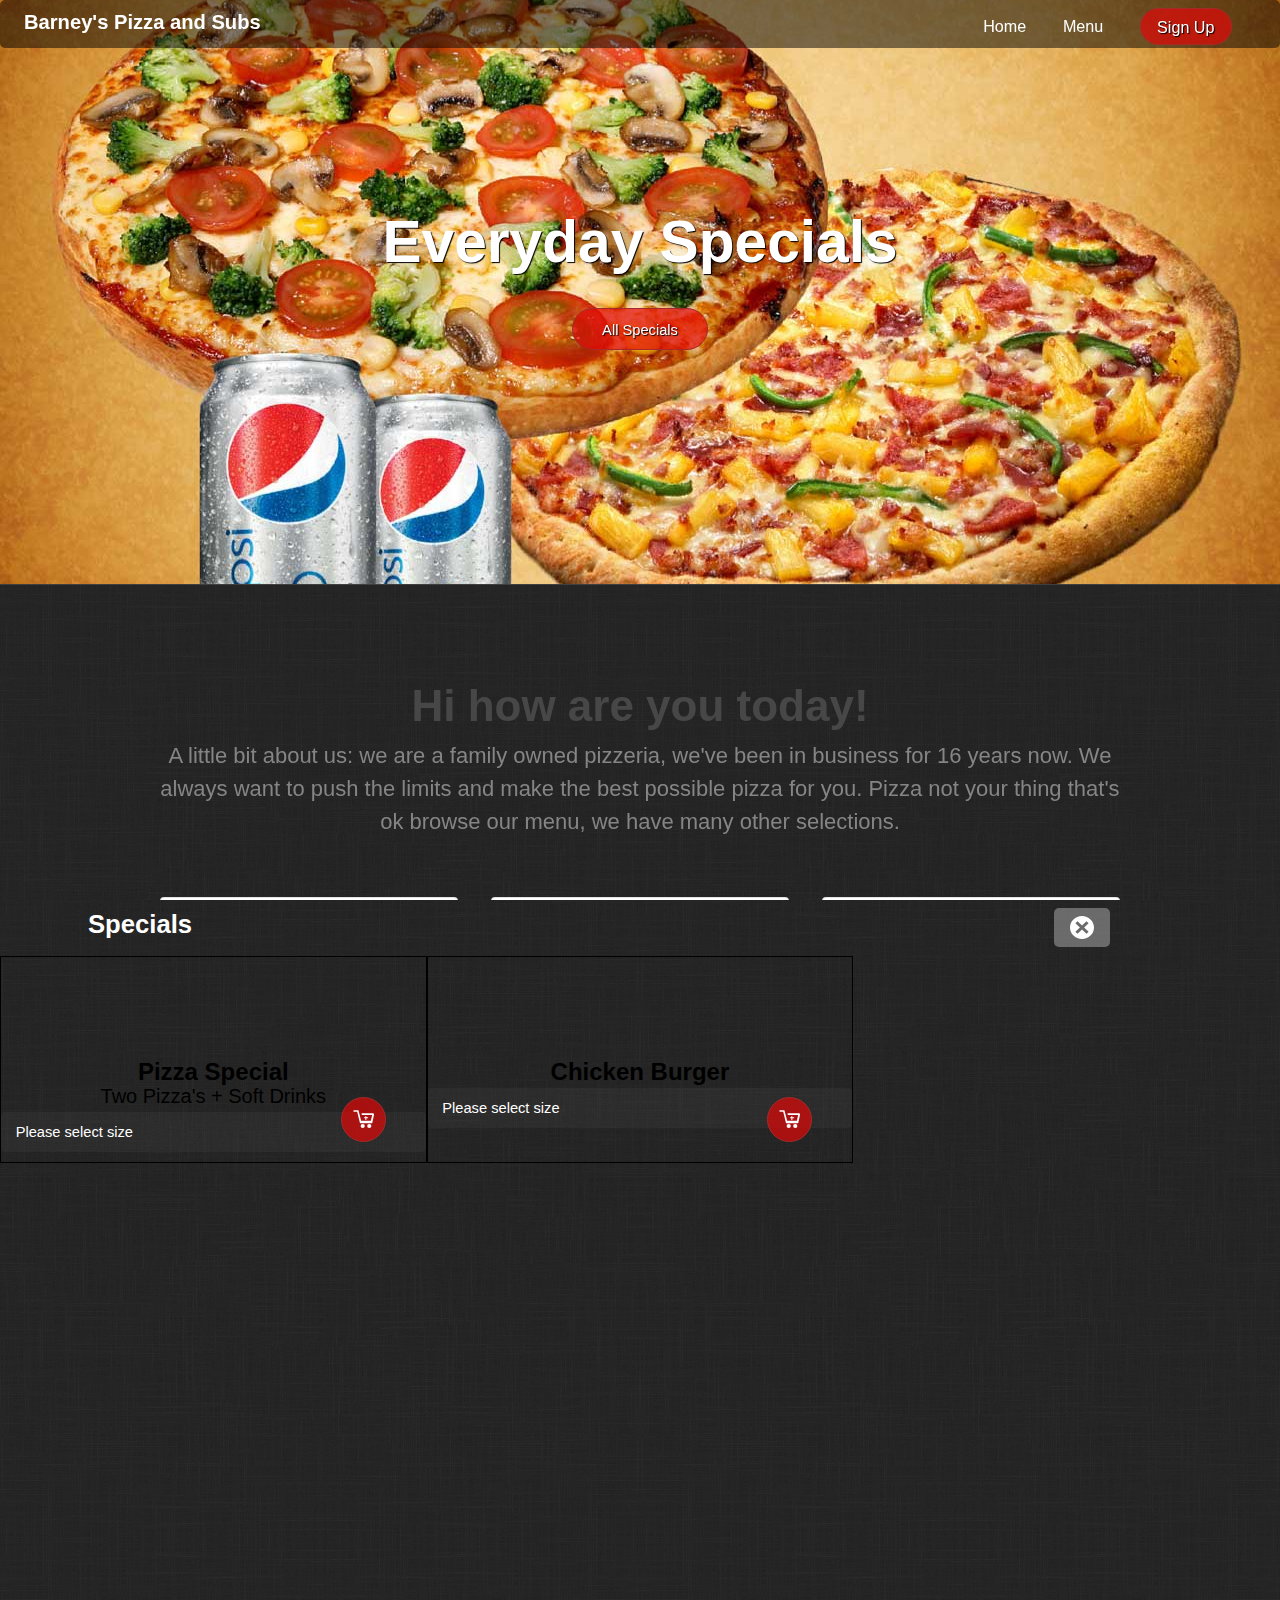
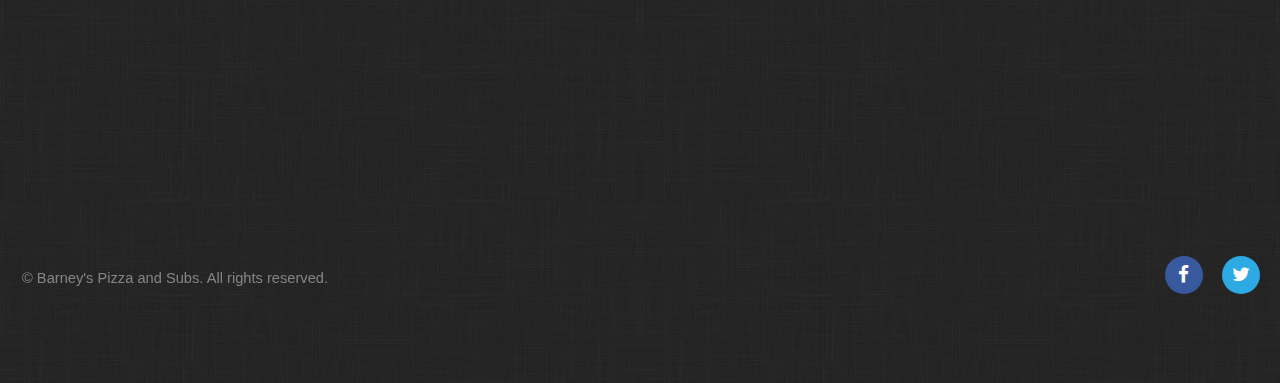
<file: index.html>
<?php require ( "database.php"); ?>

<!DOCTYPE html>
<!--
	Transit by TEMPLATED
	templated.co @templatedco
	Released for free under the Creative Commons Attribution 3.0 license (templated.co/license)
-->
<html lang="en">

<head>
    <meta charset="UTF-8">
    <title>Barney's Pizza and Subs</title>
    <meta http-equiv="content-type" content="text/html; charset=utf-8" />
    <meta name="description" content="" />
    <meta name="keywords" content="" />
    <meta name="google-signin-client_id" content="262851937406-f99t365bes53dqpqk2c153c27dk9af1r.apps.googleusercontent.com">

    <!--[if lte IE 8]><script src="js/html5shiv.js"></script><![endif]-->
    <script src="js/jquery.min.js"></script>
    <script src="js/skel.min.js"></script>
    <script src="js/skel-layers.min.js"></script>
    <script src="js/init.js"></script>
    <script src="js/functions.js"></script>
    <script src="https://apis.google.com/js/platform.js" async defer></script>

    <noscript>
        <link href='http://fonts.googleapis.com/css?family=Raleway:400,700' rel='stylesheet' type='text/css'>
        <link rel="stylesheet" href="css/skel.css" />
        <link rel="stylesheet" href="css/style.css" />
        <link rel="stylesheet" href="css/style-xlarge.css" />
    </noscript>
</head>

<body class="landing">

    <!-- Header -->
    <header id="header">
        <h1><a href="index.html">Barney's Pizza and Subs</a></h1>
        <nav id="nav">
            <ul>
                <li><a href="index.html">Home</a>
                </li>
                <li><a href="menu.html">Menu</a>
                </li>
                <li><a href="#" class="button special">Sign Up</a>
                </li>
            </ul>
        </nav>
    </header>
    <div class="BOD">
        <!-- Banner -->
        <section id="banner">
            <h2>Everyday Specials</h2>
            <ul class="actions">
                <li>
                    <a href="#" id="specialsBtn" class="button big">All Specials</a>
                </li>
            </ul>
        </section>

        <!-- One -->
        <section id="one" class="wrapper style1 special">
            <div class="container">
                <header class="major">
                    <h2>Hi how are you today!</h2>
                    <p>A little bit about us: we are a family owned pizzeria, we've been in business for 16 years now. We always want to push the limits and make the best possible pizza for you. Pizza not your thing that's ok browse our menu, we have many other selections.</p>
                </header>
                <div class="row 150%">
                    <div class="4u 12u$(medium)">
                        <section class="box">
                            <i class="icon big rounded color1"></i>
                            <h3>Fresh Ingredients</h3>
                            <p>We pride ourselves in having fresh products and produce.</p>
                        </section>
                    </div>
                    <div class="4u 12u$(medium)">
                        <section class="box">
                            <i class="icon big rounded color9"></i>
                            <h3>Our Dough</h3>
                            <p>From our home to yours, our dough is made in house.</p>
                        </section>
                    </div>
                    <div class="4u$ 12u$(medium)">
                        <section class="box">
                            <i class="icon big rounded color6"></i>
                            <h3>Find Us</h3>
                            <p>Lorem ipsum dolor sit amet, consectetur adipisicing elit. Atque eaque eveniet, nesciunt molestias. Ipsam, voluptate vero.</p>
                        </section>
                    </div>
                </div>
            </div>
        </section>

        <!-- Three -->
        <section id="three" class="wrapper style3 special">
            <div class="container">
                <header class="major contactUs">
                    <h2>Contact Us</h2>
                    <p>To order, or for any questions please call us.</p>
                    <ul>
                        <li class="notMobile">
                            <p class="button big">613-596-6666</p>
                            <p class="button big">613-596-9352</p>
                        </li>
                        <li class="mobile">
                            <a href="tel:+1-613-596-6666" class="button big">Call Us</a>
                        </li>
                    </ul>
                </header>
            </div>
            <div class="container 50%">

            </div>
        </section>

        <!-- Footer -->
        <footer id="footer">
            <div class="row">
                <div class="8u 12u$(medium)">
                    <ul class="copyright">
                        <li>&copy; Barney's Pizza and Subs. All rights reserved.</li>
                    </ul>
                </div>
                <div class="4u$ 12u$(medium)">
                    <ul class="icons">
                        <li>
                            <a class="icon rounded fa-facebook"><span class="label">Facebook</span></a>
                        </li>
                        <li>
                            <a class="icon rounded fa-twitter"><span class="label">Twitter</span></a>
                        </li>
                    </ul>
                </div>
            </div>
        </footer>
    </div>
    <!-- Specials -->
    <div class="MOD bottom" data-state="none">
        <div class="header">
            <div class="btnPadding"></div>
            <h2>Specials</h2>
            <a class="backBTn" href="#">
                <img src="images/svg/circle-x.svg" alt="Back Button">
            </a>
        </div>
        <div class="specialsList">
            <div class="menuSection">
                <p class="title">Pizza Special</p>
                <p class="description">Two Pizza's + Soft Drinks</p>

                <form>
                    <select>
                        <option value="sZ">Please select size</option>
                        <option value="single">2 Small pizzas + 2 Soft drinks - &#36;18</option>
                        <option value="platter">Platter - &#36;7.95</option>
                    </select>
                    <a href="#" class="addToCart">Add To Cart<img src="images/svg/+.svg" alt="Add To Cart Icon"></a>
                </form>
            </div>

            <div class="menuSection">
                <p class="title">Chicken Burger</p>
                <p class="description"></p>

                <form>
                    <select>
                        <option value="sZ">Please select size</option>
                        <option value="single">Single - &#36;4.50</option>
                        <option value="platter">Platter - &#36;7.95</option>
                    </select>
                    <a href="#" class="addToCart">Add To Cart<img src="images/svg/+.svg" alt="Add To Cart Icon"></a>
                </form>
            </div>

        </div>
    </div>
</body>

</html>
</file>
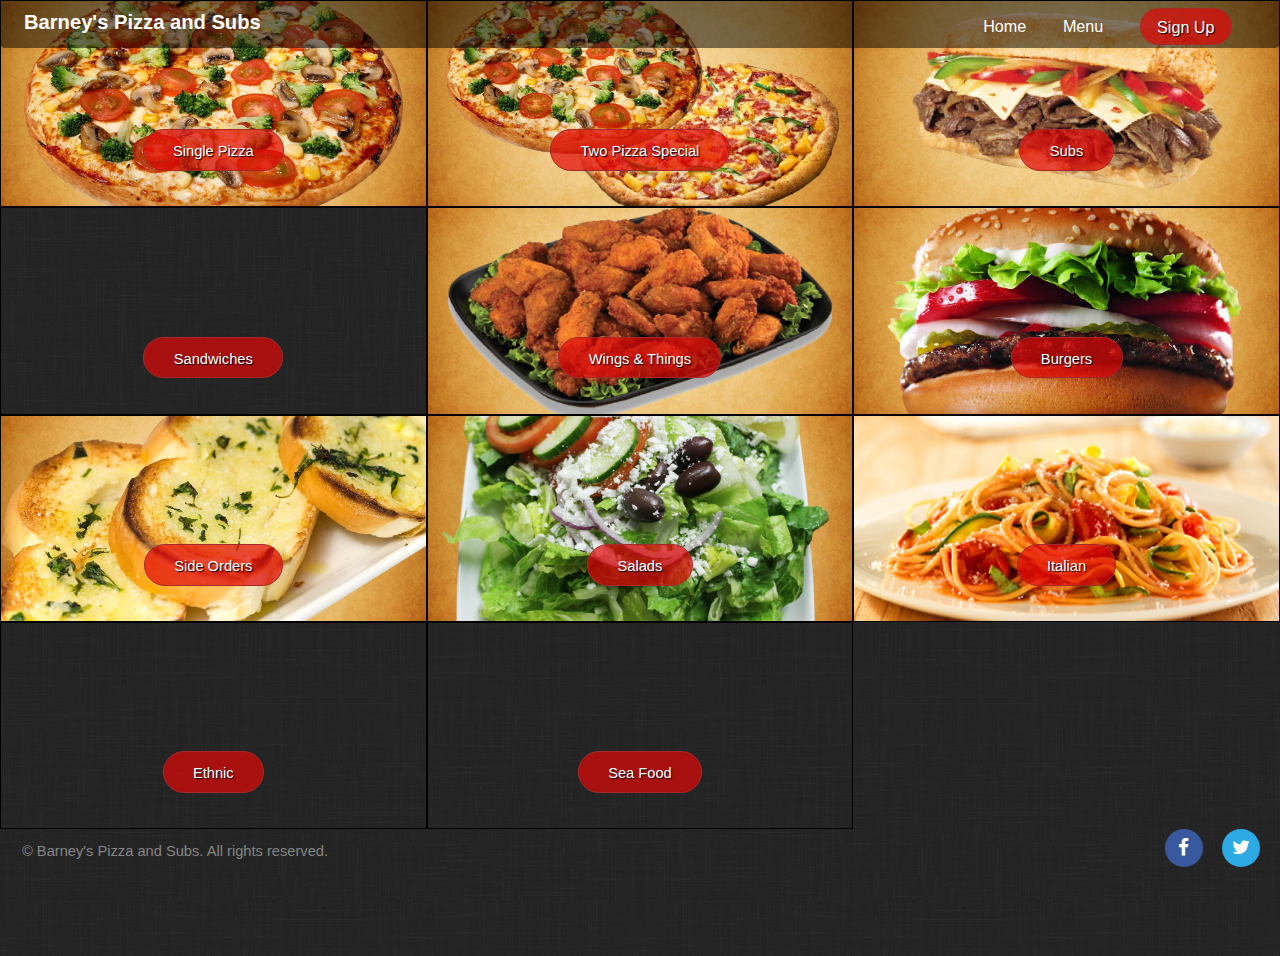
<file: menu.html>
<?php require ( "database.php"); ?>

<!DOCTYPE html>
<!--
	Transit by TEMPLATED
	templated.co @templatedco
	Released for free under the Creative Commons Attribution 3.0 license (templated.co/license)
-->
<html lang="en">

<head>
    <meta charset="UTF-8">
    <title>Barney's Pizza and Subs</title>
    <meta http-equiv="content-type" content="text/html; charset=utf-8" />
    <meta name="description" content="" />
    <meta name="keywords" content="" />
    <!--[if lte IE 8]><script src="js/html5shiv.js"></script><![endif]-->
    <script src="js/jquery.min.js"></script>
    <script src="js/skel.min.js"></script>
    <script src="js/skel-layers.min.js"></script>
    <script src="js/init.js"></script>
    <script src="js/functions.js"></script>
    <noscript>
        <link rel="stylesheet" href="css/skel.css" />
        <link rel="stylesheet" href="css/style.css" />
        <link rel="stylesheet" href="css/style-xlarge.css" />
    </noscript>
</head>

<body class="landing">
    <div class="BOD">
        <!-- Header -->
        <header id="header">
            <h1><a href="index.html">Barney's Pizza and Subs</a></h1>
            <nav id="nav">
                <ul>
                    <li><a href="index.html">Home</a>
                    </li>
                    <li><a href="menu.html">Menu</a>
                    </li>
                    <li><a href="#" class="button special">Sign Up</a>
                    </li>
                </ul>
            </nav>
        </header>

        <!-- Menu Sections -->
        <div class="menuCategories">
            <section class="menuSection" id="singlePizza">
                <h2>Single Pizza</h2>
                <ul class="actions">
                    <li>
                        <a href="#" class="button big menuBtn">Single Pizza</a>
                    </li>
                </ul>
            </section>

            <section class="menuSection" id="twoPizzaSpecial">
                <h2>Two Pizza Special</h2>
                <ul class="actions">
                    <li>
                        <a href="#" class="button big menuBtn">Two Pizza Special</a>
                    </li>
                </ul>
            </section>

            <section class="menuSection" id="subs">
                <h2>Subs</h2>
                <ul class="actions">
                    <li>
                        <a href="#" class="button big menuBtn">Subs</a>
                    </li>
                </ul>
            </section>

            <section class="menuSection" id="sandwiches">
                <h2>Sandwiches</h2>
                <ul class="actions">
                    <li>
                        <a href="#" class="button big menuBtn">Sandwiches</a>
                    </li>
                </ul>
            </section>

            <section class="menuSection" id="wingsAndThings">
                <h2>Wings</h2>
                <ul class="actions">
                    <li>
                        <a href="#" class="button big menuBtn">Wings &amp; Things</a>
                    </li>
                </ul>
            </section>

            <section class="menuSection" id="burgers">
                <h2>Burgers</h2>
                <ul class="actions">
                    <li>
                        <a href="#" class="button big menuBtn">Burgers</a>
                    </li>
                </ul>
            </section>

            <section class="menuSection" id="sides">
                <h2>Side Orders</h2>
                <ul class="actions">
                    <li>
                        <a href="#" class="button big menuBtn">Side Orders</a>
                    </li>
                </ul>
            </section>

            <section class="menuSection" id="salads">
                <h2>Salads</h2>
                <ul class="actions">
                    <li>
                        <a href="#" class="button big menuBtn">Salads</a>
                    </li>
                </ul>
            </section>

            <section class="menuSection" id="italian">
                <h2>Italian</h2>
                <ul class="actions">
                    <li>
                        <a href="#" class="button big menuBtn">Italian</a>
                    </li>
                </ul>
            </section>

            <section class="menuSection" id="ethnic">
                <h2>Ethnic</h2>
                <ul class="actions">
                    <li>
                        <a href="#" class="button big menuBtn">Ethnic</a>
                    </li>
                </ul>
            </section>

            <section class="menuSection" id="seaFood">
                <h2>Sea Food</h2>
                <ul class="actions">
                    <li>
                        <a href="#" class="button big menuBtn">Sea Food</a>
                    </li>
                </ul>
            </section>
        </div>

        <!-- Footer -->
        <footer id="footer">
            <div class="row">
                <div class="8u 12u$(medium)">
                    <ul class="copyright">
                        <li>&copy; Barney's Pizza and Subs. All rights reserved.</li>
                    </ul>
                </div>
                <div class="4u$ 12u$(medium)">
                    <ul class="icons">
                        <li>
                            <a class="icon rounded fa-facebook"><span class="label">Facebook</span></a>
                        </li>
                        <li>
                            <a class="icon rounded fa-twitter"><span class="label">Twitter</span></a>
                        </li>
                    </ul>
                </div>
            </div>
        </footer>
    </div>
    <div class="MOD bottom" data-state="none">
        <section class="menuItems"></section>
    </div>
</body>

</html>
</file>
<file: css/style-xlarge.css>
/*
	Transit by TEMPLATED
	templated.co @templatedco
	Released for free under the Creative Commons Attribution 3.0 license (templated.co/license)
*/
/* Basic */

body,
input,
select,
textarea {
    font-size: 11pt;
}

.menuSection {
    width: 33.33%;
    float: left;
    border: 1px solid black;
}

.itemWrap {
    width: 32%;
    margin-right: 1%;
    float: left;
    clear: right;
}
</file>
<file: css/skel.css>
/* Resets (http://meyerweb.com/eric/tools/css/reset/ | v2.0 | 20110126 | License: none (public domain)) */

	html,body,div,span,applet,object,iframe,h1,h2,h3,h4,h5,h6,p,blockquote,pre,a,abbr,acronym,address,big,cite,code,del,dfn,em,img,ins,kbd,q,s,samp,small,strike,strong,sub,sup,tt,var,b,u,i,center,dl,dt,dd,ol,ul,li,fieldset,form,label,legend,table,caption,tbody,tfoot,thead,tr,th,td,article,aside,canvas,details,embed,figure,figcaption,footer,header,hgroup,menu,nav,output,ruby,section,summary,time,mark,audio,video{margin:0;padding:0;border:0;font-size:100%;font:inherit;vertical-align:baseline;}article,aside,details,figcaption,figure,footer,header,hgroup,menu,nav,section{display:block;}body{line-height:1;}ol,ul{list-style:none;}blockquote,q{quotes:none;}blockquote:before,blockquote:after,q:before,q:after{content:'';content:none;}table{border-collapse:collapse;border-spacing:0;}body{-webkit-text-size-adjust:none}

/* Box Model */

	*, *:before, *:after {
		-moz-box-sizing: border-box;
		-webkit-box-sizing: border-box;
		box-sizing: border-box;
	}

/* Container */

	.container {
		margin-left: auto;
		margin-right: auto;

		/* width: (containers) */
		width: 1200px;
	}

	/* Modifiers */

		/* 125% */
			.container.\31 25\25 {
				width: 100%;

				/* max-width: (containers * 1.25) */
				max-width: 1500px;

				/* min-width: (containers) */
				min-width: 1200px;
			}

		/* 75% */
			.container.\37 5\25 {

				/* width: (containers * 0.75) */
				width: 900px;

			}

		/* 50% */
			.container.\35 0\25 {

				/* width: (containers * 0.50) */
				width: 600px;

			}

		/* 25% */
			.container.\32 5\25 {

				/* width: (containers * 0.25) */
				width: 300px;

			}

/* Grid */

	.row {
		border-bottom: solid 1px transparent;
	}

	.row > * {
		float: left;
	}

	.row:after, .row:before {
		content: '';
		display: block;
		clear: both;
		height: 0;
	}

	.row.uniform > * > :first-child {
		margin-top: 0;
	}

	.row.uniform > * > :last-child {
		margin-bottom: 0;
	}

	/* Gutters */

		/* Normal */

			.row > * {
				/* padding: (gutters.horizontal) 0 0 (gutters.vertical) */
				padding: 0 0 0 2em;
			}

			.row {
				/* margin: -(gutters.horizontal) 0 -1px -(gutters.vertical) */
				margin: 0 0 -1px -2em;
			}

			.row.uniform > * {
				/* padding: (gutters.vertical) 0 0 (gutters.vertical) */
				padding: 2em 0 0 2em;
			}

			.row.uniform {
				/* margin: -(gutters.vertical) 0 -1px -(gutters.vertical) */
				margin: -2em 0 -1px -2em;
			}

		/* 200% */

			.row.\32 00\25 > * {
				/* padding: (gutters.horizontal) 0 0 (gutters.vertical) */
				padding: 0 0 0 4em;
			}

			.row.\32 00\25 {
				/* margin: -(gutters.horizontal) 0 -1px -(gutters.vertical) */
				margin: 0 0 -1px -4em;
			}

			.row.uniform.\32 00\25 > * {
				/* padding: (gutters.vertical) 0 0 (gutters.vertical) */
				padding: 4em 0 0 4em;
			}

			.row.uniform.\32 00\25 {
				/* margin: -(gutters.vertical) 0 -1px -(gutters.vertical) */
				margin: -4em 0 -1px -4em;
			}

		/* 150% */

			.row.\31 50\25 > * {
				/* padding: (gutters.horizontal) 0 0 (gutters.vertical) */
				padding: 0 0 0 1.5em;
			}

			.row.\31 50\25 {
				/* margin: -(gutters.horizontal) 0 -1px -(gutters.vertical) */
				margin: 0 0 -1px -1.5em;
			}

			.row.uniform.\31 50\25 > * {
				/* padding: (gutters.vertical) 0 0 (gutters.vertical) */
				padding: 1.5em 0 0 1.5em;
			}

			.row.uniform.\31 50\25 {
				/* margin: -(gutters.vertical) 0 -1px -(gutters.vertical) */
				margin: -1.5em 0 -1px -1.5em;
			}

		/* 50% */

			.row.\35 0\25 > * {
				/* padding: (gutters.horizontal) 0 0 (gutters.vertical) */
				padding: 0 0 0 1em;
			}

			.row.\35 0\25 {
				/* margin: -(gutters.horizontal) 0 -1px -(gutters.vertical) */
				margin: 0 0 -1px -1em;
			}

			.row.uniform.\35 0\25 > * {
				/* padding: (gutters.vertical) 0 0 (gutters.vertical) */
				padding: 1em 0 0 1em;
			}

			.row.uniform.\35 0\25 {
				/* margin: -(gutters.vertical) 0 -1px -(gutters.vertical) */
				margin: -1em 0 -1px -1em;
			}

		/* 25% */

			.row.\32 5\25 > * {
				/* padding: (gutters.horizontal) 0 0 (gutters.vertical) */
				padding: 0 0 0 0.5em;
			}

			.row.\32 5\25 {
				/* margin: -(gutters.horizontal) 0 -1px -(gutters.vertical) */
				margin: 0 0 -1px -0.5em;
			}

			.row.uniform.\32 5\25 > * {
				/* padding: (gutters.vertical) 0 0 (gutters.vertical) */
				padding: 0.5em 0 0 0.5em;
			}

			.row.uniform.\32 5\25 {
				/* margin: -(gutters.vertical) 0 -1px -(gutters.vertical) */
				margin: -0.5em 0 -1px -0.5em;
			}

		/* 0% */

			.row.\30 \25 > * {
				padding: 0;
			}

			.row.\30 \25 {
				margin: 0 0 -1px 0;
			}

	/* Cells */

		.\31 2u, .\31 2u\24 { width: 100%; clear: none; margin-left: 0; }
		.\31 1u, .\31 1u\24 { width: 91.6666666667%; clear: none; margin-left: 0; }
		.\31 0u, .\31 0u\24 { width: 83.3333333333%; clear: none; margin-left: 0; }
		.\39 u, .\39 u\24 { width: 75%; clear: none; margin-left: 0; }
		.\38 u, .\38 u\24 { width: 66.6666666667%; clear: none; margin-left: 0; }
		.\37 u, .\37 u\24 { width: 58.3333333333%; clear: none; margin-left: 0; }
		.\36 u, .\36 u\24 { width: 50%; clear: none; margin-left: 0; }
		.\35 u, .\35 u\24 { width: 41.6666666667%; clear: none; margin-left: 0; }
		.\34 u, .\34 u\24 { width: 33.3333333333%; clear: none; margin-left: 0; }
		.\33 u, .\33 u\24 { width: 25%; clear: none; margin-left: 0; }
		.\32 u, .\32 u\24 { width: 16.6666666667%; clear: none; margin-left: 0; }
		.\31 u, .\31 u\24 { width: 8.3333333333%; clear: none; margin-left: 0; }

		.\31 2u\24 + *,
		.\31 1u\24 + *,
		.\31 0u\24 + *,
		.\39 u\24 + *,
		.\38 u\24 + *,
		.\37 u\24 + *,
		.\36 u\24 + *,
		.\35 u\24 + *,
		.\34 u\24 + *,
		.\33 u\24 + *,
		.\32 u\24 + *,
		.\31 u\24 + * {
			clear: left;
		}

		.\-11u { margin-left: 91.6666666667% }
		.\-10u { margin-left: 83.3333333333% }
		.\-9u { margin-left: 75% }
		.\-8u { margin-left: 66.6666666667% }
		.\-7u { margin-left: 58.3333333333% }
		.\-6u { margin-left: 50% }
		.\-5u { margin-left: 41.6666666667% }
		.\-4u { margin-left: 33.3333333333% }
		.\-3u { margin-left: 25% }
		.\-2u { margin-left: 16.6666666667% }
		.\-1u { margin-left: 8.3333333333% }
</file>
<file: css/style.css>
@charset "UTF-8";
@import url(../css/font-awesome.min.css);
/*
	Transit by TEMPLATED
	templated.co @templatedco
	Released for free under the Creative Commons Attribution 3.0 license (templated.co/license)
*/
/* Basic */

body {
    background: url(../images/jpg&png/black_linen_v2.jpg);
}

body.is-loading *,
body.is-loading *:before,
body.is-loading *:after {
    -moz-animation: none !important;
    -webkit-animation: none !important;
    -o-animation: none !important;
    -ms-animation: none !important;
    animation: none !important;
    -moz-transition: none !important;
    -webkit-transition: none !important;
    -o-transition: none !important;
    -ms-transition: none !important;
    transition: none !important;
}

body,
input,
select,
textarea {
    color: #444;
    font-family: "Raleway", Helvetica, sans-serif;
    font-size: 13pt;
    font-weight: 400;
    line-height: 1.65em;
}

a {
    color: #383b43;
    text-decoration: none;
}

a:active,
a:hover {
    text-decoration: underline;
}

strong,
b {
    color: #474747;
    font-weight: 700;
}

em,
i {
    font-style: italic;
}

p {
    margin: 0 0 2em 0;
}

h1,
h2,
h3,
h4,
h5,
h6 {
    color: #474747;
    font-weight: 700;
    line-height: 1em;
    margin: 0 0 1em 0;
}

h1 a,
h2 a,
h3 a,
h4 a,
h5 a,
h6 a {
    color: inherit;
    text-decoration: none;
}

h2 {
    font-size: 1.75em;
    line-height: 1.5em;
}

h3 {
    font-size: 1.35em;
    line-height: 1.5em;
}

h4 {
    font-size: 1.1em;
    line-height: 1.5em;
}

h5 {
    font-size: 0.9em;
    line-height: 1.5em;
}

h6 {
    font-size: 0.7em;
    line-height: 1.5em;
}

sub {
    font-size: 0.8em;
    position: relative;
    top: 0.5em;
}

sup {
    font-size: 0.8em;
    position: relative;
    top: -0.5em;
}

hr {
    border: 0;
    border-bottom: solid 1px rgba(144, 144, 144, 0.25);
    margin: 2em 0;
}

hr.major {
    margin: 3em 0;
}

blockquote {
    border-left: solid 4px rgba(144, 144, 144, 0.25);
    font-style: italic;
    margin: 0 0 2em 0;
    padding: 0.5em 0 0.5em 2em;
}

code {
    background: rgba(144, 144, 144, 0.075);
    border-radius: 4px;
    border: solid 1px rgba(144, 144, 144, 0.25);
    font-family: "Courier New", monospace;
    font-size: 0.9em;
    margin: 0 0.25em;
    padding: 0.25em 0.65em;
}

pre {
    -webkit-overflow-scrolling: touch;
    font-family: "Courier New", monospace;
    font-size: 0.9em;
    margin: 0 0 2em 0;
}

pre code {
    display: block;
    line-height: 1.75em;
    padding: 1em 1.5em;
    overflow-x: auto;
}

.align-left {
    text-align: left;
}

.align-center {
    text-align: center;
}

.align-right {
    text-align: right;
}
/* Section/Article */

section.special,
article.special {
    text-align: center;
}

header p {
    color: #858585;
    position: relative;
    margin: 0 0 1.5em 0;
}

header h2 + p {
    font-size: 1.25em;
    margin-top: -1em;
    line-height: 1.5em;
}

.twoPizzaTitle {
    font-size: 1.5rem;
}

header h3 + p {
    font-size: 1.1em;
    margin-top: -0.8em;
    line-height: 1.5em;
}

header h4 + p,
header h5 + p,
header h6 + p {
    font-size: 0.9em;
    margin-top: -0.6em;
    line-height: 1.5em;
}

header.major {
    text-align: center;
    margin-bottom: 4em;
}

header.major h2 {
    font-size: 3em;
    margin-bottom: 0.5em;
}

header.major p {
    font-size: 1.5em;
}
/* Form */

form {
    margin: 0 0 2em 0;
}

label {
    color: #474747;
    display: block;
    font-size: 0.9em;
    font-weight: 700;
    margin: 0 0 1em 0;
}

input[type="text"],
input[type="password"],
input[type="email"],
select,
textarea {
    -moz-appearance: none;
    -webkit-appearance: none;
    -o-appearance: none;
    -ms-appearance: none;
    appearance: none;
    background: rgba(144, 144, 144, 0.075);
    border-radius: 4px;
    border: none;
    color: inherit;
    display: block;
    outline: 0;
    padding: 0 1em;
    text-decoration: none;
    width: 100%;
}

input[type="text"]:invalid,
input[type="password"]:invalid,
input[type="email"]:invalid,
select:invalid,
textarea:invalid {
    box-shadow: none;
}

input[type="text"]:focus,
input[type="password"]:focus,
input[type="email"]:focus,
select:focus,
textarea:focus {
    border-color: #383b43;
    box-shadow: 0 0 0 1px #383b43;
}

.select-wrapper {
    text-decoration: none;
    display: block;
    position: relative;
}

.select-wrapper:before {
    content: "";
    -moz-osx-font-smoothing: grayscale;
    -webkit-font-smoothing: antialiased;
    font-family: FontAwesome;
    font-style: normal;
    font-weight: normal;
    text-transform: none !important;
}

.select-wrapper:before {
    color: rgba(144, 144, 144, 0.25);
    display: block;
    height: 2.75em;
    line-height: 2.75em;
    pointer-events: none;
    position: absolute;
    right: 0;
    text-align: center;
    top: 0;
    width: 2.75em;
}

.select-wrapper select::-ms-expand {
    display: none;
}

input[type="text"],
input[type="password"],
input[type="email"],
select {
    height: 2.75em;
}

textarea {
    padding: 0.75em 1em;
}

input[type="checkbox"],
input[type="radio"] {
    -moz-appearance: none;
    -webkit-appearance: none;
    -o-appearance: none;
    -ms-appearance: none;
    appearance: none;
    display: block;
    float: left;
    margin-right: -2em;
    opacity: 0;
    width: 1em;
    z-index: -1;
}

input[type="checkbox"] + label,
input[type="radio"] + label {
    text-decoration: none;
    color: #444;
    cursor: pointer;
    display: inline-block;
    font-size: 1em;
    font-weight: 400;
    padding-left: 2.4em;
    padding-right: 0.75em;
    position: relative;
}

input[type="checkbox"] + label:before,
input[type="radio"] + label:before {
    -moz-osx-font-smoothing: grayscale;
    -webkit-font-smoothing: antialiased;
    font-family: FontAwesome;
    font-style: normal;
    font-weight: normal;
    text-transform: none !important;
}

input[type="checkbox"] + label:before,
input[type="radio"] + label:before {
    background: rgba(144, 144, 144, 0.075);
    border-radius: 4px;
    border: solid 1px rgba(144, 144, 144, 0.25);
    content: '';
    display: inline-block;
    height: 1.65em;
    left: 0;
    line-height: 1.58125em;
    position: absolute;
    text-align: center;
    top: 0;
    width: 1.65em;
}

input[type="checkbox"]:checked + label:before,
input[type="radio"]:checked + label:before {
    background: #3cadd4;
    border-color: #3cadd4;
    color: #ffffff;
    content: '\f00c';
}

input[type="checkbox"]:focus + label:before,
input[type="radio"]:focus + label:before {
    border-color: #383b43;
    box-shadow: 0 0 0 1px #383b43;
}

input[type="checkbox"] + label:before {
    border-radius: 4px;
}

input[type="radio"] + label:before {
    border-radius: 100%;
}

::-webkit-input-placeholder {
    color: #858585 !important;
    opacity: 1.0;
}

:-moz-placeholder {
    color: #858585 !important;
    opacity: 1.0;
}

::-moz-placeholder {
    color: #858585 !important;
    opacity: 1.0;
}

:-ms-input-placeholder {
    color: #858585 !important;
    opacity: 1.0;
}

.formerize-placeholder {
    color: #858585 !important;
    opacity: 1.0;
}
/* Box */

.box {
    border-radius: 4px;
    border: solid 1px rgba(144, 144, 144, 0.25);
    margin-bottom: 2em;
    padding: 1.5em;
}

.box >:last-child,
.box >:last-child >:last-child,
.box >:last-child >:last-child >:last-child {
    margin-bottom: 0;
}

.box.alt {
    border: 0;
    border-radius: 0;
    padding: 0;
}
/* Icon */

.icon {
    text-decoration: none;
    border-bottom: none;
    position: relative;
}

.icon:before {
    -moz-osx-font-smoothing: grayscale;
    -webkit-font-smoothing: antialiased;
    font-family: FontAwesome;
    font-style: normal;
    font-weight: normal;
    text-transform: none !important;
}

.icon:active,
.icon:hover {
    text-decoration: none;
}

.icon > .label {
    display: none;
}

.icon.rounded {
    background-color: #383b43;
    border-radius: 100%;
    color: #ffffff;
    display: inline-block;
    height: 3.25em;
    line-height: 3.25em;
    text-align: center;
    width: 3.25em;
}

.icon.rounded.big {
    font-size: 2.5em;
    margin-bottom: 0.5em;
}

.icon.rounded.color1 {
    background: url(../images/jpg&png/tomato.png) no-repeat center center;
    background-size: contain;
}

.icon.rounded.color2 {
    background-color: #3c61d4;
}

.icon.rounded.color3 {
    background-color: #633cd4;
}

.icon.rounded.color4 {
    background-color: #af3cd4;
}

.icon.rounded.color5 {
    background-color: #d43cad;
}

.icon.rounded.color6 {
    background: url(../images/jpg&png/pepper.png) no-repeat center center;
    background-size: contain;
}

.icon.rounded.color7 {
    background-color: #d4633c;
}

.icon.rounded.color8 {
    background-color: #d4af3c;
}

.icon.rounded.color9 {
    background: url(../images/jpg&png/dough.png) no-repeat center center;
    background-size: contain;
}

.icon.rounded.color10 {
    background-color: #61d43c;
}

.icon.rounded.fa-twitter {
    background-color: #2daae4;
}

.icon.rounded.fa-facebook {
    background-color: #39599f;
}

.icon.rounded.fa-google-plus {
    background-color: #c91e1f;
}

.icon.rounded.fa-dribbble {
    background-color: #c4376b;
}

.icon.rounded.fa-tumblr,
.icon.rounded.fa-linkedin {
    background-color: #31516a;
}

.icon.rounded.fa-rss {
    background-color: #f2600b;
}
/* Image */

.image {
    border-radius: 4px;
    border: 0;
    display: inline-block;
    position: relative;
}

.image img {
    border-radius: 4px;
    display: block;
}

.image.left {
    float: left;
    padding: 0 1.5em 1em 0;
    top: 0.25em;
}

.image.right {
    float: right;
    padding: 0 0 1em 1.5em;
    top: 0.25em;
}

.image.left,
.image.right {
    max-width: 40%;
}

.image.left img,
.image.right img {
    width: 100%;
}

.image.fit {
    display: block;
    margin: 0 0 2em 0;
    width: 100%;
}

.image.fit img {
    width: 100%;
}
/* List */

ol {
    list-style: decimal;
    margin: 0 0 2em 0;
    padding-left: 1.25em;
}

ol li {
    padding-left: 0.25em;
}

ul {
    list-style: disc;
    margin: 0 0 2em 0;
    padding-left: 1em;
}

ul li {
    padding-left: 0.5em;
}

ul.alt {
    list-style: none;
    padding-left: 0;
}

ul.alt li {
    border-top: solid 1px rgba(144, 144, 144, 0.25);
    padding: 0.5em 0;
}

ul.alt li:first-child {
    border-top: 0;
    padding-top: 0;
}

ul.unstyled {
    list-style: none;
    padding-left: 0;
}

ul.unstyled li {
    padding: 0.4em 0;
}

ul.icons {
    cursor: default;
    list-style: none;
    padding-left: 0;
}

ul.icons li {
    display: inline-block;
    padding: 0 1em 0 0;
}

ul.icons li:last-child {
    padding-right: 0;
}

ul.icons li .icon:before {
    font-size: 2em;
}

ul.actions {
    cursor: default;
    list-style: none;
    padding-left: 0;
}

ul.actions li {
    display: inline-block;
    padding: 0 1em 0 0;
    vertical-align: middle;
}

ul.actions li:last-child {
    padding-right: 0;
}

ul.actions.small li {
    padding: 0 0.5em 0 0;
}

ul.actions.vertical li {
    display: block;
    padding: 1em 0 0 0;
}

ul.actions.vertical li:first-child {
    padding-top: 0;
}

ul.actions.vertical li > * {
    margin-bottom: 0;
}

ul.actions.vertical.small li {
    padding: 0.5em 0 0 0;
}

ul.actions.vertical.small li:first-child {
    padding-top: 0;
}

ul.actions.fit {
    display: table;
    margin-left: -1em;
    padding: 0;
    table-layout: fixed;
    width: calc(100% + 1em);
}

ul.actions.fit li {
    display: table-cell;
    padding: 0 0 0 1em;
}

ul.actions.fit li > * {
    margin-bottom: 0;
}

ul.actions.fit.small {
    margin-left: -0.5em;
    width: calc(100% + 0.5em);
}

ul.actions.fit.small li {
    padding: 0 0 0 0.5em;
}

dl {
    margin: 0 0 2em 0;
}
/* Table */

.table-wrapper {
    -webkit-overflow-scrolling: touch;
    overflow-x: auto;
}

table {
    margin: 0 0 2em 0;
    width: 100%;
}

table tbody tr {
    border: solid 1px rgba(144, 144, 144, 0.25);
    border-left: 0;
    border-right: 0;
}

table tbody tr:nth-child(2n + 1) {
    background-color: rgba(144, 144, 144, 0.075);
}

table td {
    padding: 0.75em 0.75em;
}

table th {
    color: #474747;
    font-size: 0.9em;
    font-weight: 700;
    padding: 0 0.75em 0.75em 0.75em;
    text-align: left;
}

table thead {
    border-bottom: solid 2px rgba(144, 144, 144, 0.25);
}

table tfoot {
    border-top: solid 2px rgba(144, 144, 144, 0.25);
}

table.alt {
    border-collapse: separate;
}

table.alt tbody tr td {
    border: solid 1px rgba(144, 144, 144, 0.25);
    border-left-width: 0;
    border-top-width: 0;
}

table.alt tbody tr td:first-child {
    border-left-width: 1px;
}

table.alt tbody tr:first-child td {
    border-top-width: 1px;
}

table.alt thead {
    border-bottom: 0;
}

table.alt tfoot {
    border-top: 0;
}
/* Button */

input[type="submit"],
input[type="reset"],
input[type="button"],
.button {
    -moz-appearance: none;
    -webkit-appearance: none;
    -o-appearance: none;
    -ms-appearance: none;
    appearance: none;
    -moz-transition: background-color 0.2s ease-in-out, color 0.2s ease-in-out;
    -webkit-transition: background-color 0.2s ease-in-out, color 0.2s ease-in-out;
    -o-transition: background-color 0.2s ease-in-out, color 0.2s ease-in-out;
    -ms-transition: background-color 0.2s ease-in-out, color 0.2s ease-in-out;
    transition: background-color 0.2s ease-in-out, color 0.2s ease-in-out;
    background-color: rgba(225, 7, 7, 0.7);
    border-radius: 30px;
    border: 1px solid brown;
    color: #ffffff !important;
    text-shadow: 1px 1px 1px black;
    cursor: pointer;
    display: inline-block;
    font-weight: 400;
    height: 2.85em;
    line-height: 2.95em;
    padding: 0 2em;
    text-align: center;
    text-decoration: none;
    white-space: nowrap;
}

input[type="submit"]:hover,
input[type="reset"]:hover,
input[type="button"]:hover,
.button:hover {
    background-color: #e73939;
    text-decoration: none;
}

input[type="submit"]:active,
input[type="reset"]:active,
input[type="button"]:active,
.button:active {
    background-color: #bf0505;
    text-decoration: none;
}

input[type="submit"].icon,
input[type="reset"].icon,
input[type="button"].icon,
.button.icon {
    padding-left: 1.35em;
}

input[type="submit"].icon:before,
input[type="reset"].icon:before,
input[type="button"].icon:before,
.button.icon:before {
    margin-right: 0.5em;
}

input[type="submit"].fit,
input[type="reset"].fit,
input[type="button"].fit,
.button.fit {
    display: block;
    margin: 0 0 1em 0;
    width: 100%;
}

input[type="submit"].small,
input[type="reset"].small,
input[type="button"].small,
.button.small {
    font-size: 0.8em;
}

input[type="submit"].big,
input[type="reset"].big,
input[type="button"].big,
.button.big {
    font-size: 1em;
}

input[type="submit"].alt,
input[type="reset"].alt,
input[type="button"].alt,
.button.alt {
    background-color: transparent;
    box-shadow: inset 0 0 0 2px rgba(144, 144, 144, 0.25);
    color: #474747 !important;
}

input[type="submit"].alt:hover,
input[type="reset"].alt:hover,
input[type="button"].alt:hover,
.button.alt:hover {
    background-color: rgba(144, 144, 144, 0.075);
}

input[type="submit"].alt:active,
input[type="reset"].alt:active,
input[type="button"].alt:active,
.button.alt:active {
    background-color: rgba(144, 144, 144, 0.2);
}

input[type="submit"].alt.icon:before,
input[type="reset"].alt.icon:before,
input[type="button"].alt.icon:before,
.button.alt.icon:before {
    color: #858585;
}

input[type="submit"].special,
input[type="reset"].special,
input[type="button"].special,
.button.special {
    background-color: rgba(225, 7, 7, 0.7);
    border: 1px solid brown;
    color: #ffffff !important;
    cursor: pointer;
}

input[type="submit"].special:hover,
input[type="reset"].special:hover,
input[type="button"].special:hover,
.button.special:hover {
    background-color: #444751;
}

input[type="submit"].special:active,
input[type="reset"].special:active,
input[type="button"].special:active,
.button.special:active {
    background-color: #2c2f35;
}

input[type="submit"].disabled,
input[type="submit"]:disabled,
input[type="reset"].disabled,
input[type="reset"]:disabled,
input[type="button"].disabled,
input[type="button"]:disabled,
.button.disabled,
.button:disabled {
    background-color: #444 !important;
    box-shadow: inset 0 -0.15em 0 0 rgba(0, 0, 0, 0.15);
    color: #fff !important;
    cursor: default;
    opacity: 0.25;
}
/* Header */

body.landing #header nav a {
    color: #fff;
}

#header {
    color: #ffffff;
    cursor: default;
    font-size: 1.1em;
    height: 3em;
    width: 100%;
    padding: 0 1.5rem;
    z-index: 10000;
    position: absolute;
    background: rgba(0, 0, 0, 0.5);
    border-radius: 5px;
}
}
#header h1 {
    color: #ffffff;
    height: inherit;
    line-height: 2.75rem;
    margin: 0;
    width: 50%;
    position: absolute;
}
#header h1 a {
    font-size: 1.25em;
    line-height: 2.75rem;
    color: #fff;
    position: absolute;
    margin: 0;
}
#header nav {
    height: inherit;
    line-height: 2.75rem;
    position: absolute;
    right: 3em;
    top: 0.25rem;
    vertical-align: middle;
}
#header nav > ul {
    list-style: none;
    margin: 0;
    padding-left: 0;
}
#header nav > ul > li {
    border-radius: 4px;
    display: inline-block;
    margin-left: 2em;
    padding-left: 0;
}
#header nav > ul > li a {
    -moz-transition: color 0.2s ease-in-out;
    -webkit-transition: color 0.2s ease-in-out;
    -o-transition: color 0.2s ease-in-out;
    -ms-transition: color 0.2s ease-in-out;
    transition: color 0.2s ease-in-out;
    color: #cdced0;
    display: inline-block;
    text-decoration: none;
}
#header nav > ul > li a:active,
#header nav > ul > li a:hover {
    color: #ffffff;
}
#header nav > ul > li:first-child {
    margin-left: 0;
}
#header nav > ul > li .button {
    color: #fff !important;
    height: 2.25em;
    line-height: 2.25em;
    margin-bottom: 0;
    padding: 0 1em;
    position: relative;
    top: -0.075em;
    vertical-align: middle;
}
#header .container {
    position: relative;
}
#header .container h1 {
    left: 0;
}
#header .container nav {
    right: 0;
}
/* Banner */

#banner {
    background: url(../images/jpg&png/special.jpg) no-repeat center center;
    background-size: cover;
    color: #ffffff;
    padding: 14em 0em 14em;
    text-align: center;
}
#banner:last-child {
    margin-bottom: 0;
}
#banner h2 {
    color: #ffffff;
    font-size: 4em;
    line-height: 1.25em;
    margin: 0 0 0.5em 0;
    padding: 0;
    text-shadow: 1px 1px 1px black;
}
#banner p {
    font-size: 1.5em;
    margin-bottom: 1.75em;
    text-shadow: 1px 1px 1px black;
}
/* Wrapper */

.wrapper {
    padding: 6em 0em 4em;
    /* Style 1 Wrapper */
    /* Style 2 Wrapper */
    /* Style 3 Wrapper */
}
.wrapper.style1 {
    border-bottom: 1px solid rgba(144, 144, 144, 0.25);
    border-top: 1px solid rgba(144, 144, 144, 0.25);
}
.wrapper.style1 .box {
    background-color: #fff;
    padding: 3em 2.5em;
}
.wrapper.style1 .box h2,
.wrapper.style1 .box h3,
.wrapper.style1 .box h4,
.wrapper.style1 .box h5,
.wrapper.style1 .box h6 {
    color: #858585;
}
.wrapper.style2 .profiles {
    border-bottom: 1px solid rgba(144, 144, 144, 0.25);
    border-top: 1px solid rgba(144, 144, 144, 0.25);
    margin-bottom: 4em;
    padding-top: 4em;
}
.wrapper.style2 .profile {
    margin-bottom: 2em;
    text-align: left;
}
.wrapper.style2 .profile img {
    border-radius: 50%;
    float: left;
    margin-bottom: 1em;
    margin-right: 1em;
}
.wrapper.style2 .profile h4 {
    margin-bottom: 0;
    margin-top: 1em;
}
.wrapper.style2 footer {
    margin-left: auto;
    margin-right: auto;
    width: 70%;
}
.wrapper.style2 footer p {
    margin-bottom: 3em;
}
.wrapper.style3 {
    background: url(../images/jpg&png/brownBrk.jpg) no-repeat center center;
    background-size: cover;
    color: #ffffff;
}
.wrapper.style3 h2,
.wrapper.style3 h3,
.wrapper.style3 p {
    color: #ffffff;
}
.wrapper.style3 input[type="text"],
.wrapper.style3 input[type="password"],
.wrapper.style3 input[type="email"],
.wrapper.style3 select,
.wrapper.style3 textarea {
    background-color: #fff;
    color: #444;
}
/* Footer */

#footer {
    background: url(../images/jpg&png/black_linen_v2.jpg);
    padding: 6em 0em 4em;
}
#footer h2,
#footer h3,
#footer h4 {
    color: #ffffff;
}
#footer p,
#footer a,
#footer li {
    color: #cdced0;
}
#footer .links {
    border-bottom: 1px solid rgba(144, 144, 144, 0.25);
    margin-bottom: 4em;
    padding-bottom: 1em;
}
#footer .copyright {
    margin-top: 0.65em;
    padding: 0;
}
#footer .copyright li {
    color: #858585;
    display: inline-block;
    list-style: none;
    margin-left: 0.5em;
    padding-left: 0.5em;
}
#footer .copyright li:first-child {
    margin-left: 0;
    padding-left: 0;
}
#footer .copyright a {
    color: #858585;
}
#footer .icons {
    text-align: right;
    padding-right: 5%;
}
#footer a.icon {
    color: #ffffff;
    font-size: 0.65em;
    height: 4em;
    line-height: 4em;
    width: 4em;
    cursor: pointer;
}
/* Grid Demo */

.grid-demo {
    display: block;
    margin: 0 0 2em 0;
}
.grid-demo span {
    background: #8d93a0;
    border-radius: 4px;
    color: rgba(0, 0, 0, 0.25);
    display: block;
    font-weight: 700;
    height: 2.75em;
    line-height: 2.75em;
    text-align: center;
}
.grid-demo .row.flush > div span {
    border-radius: 0;
}
.grid-demo .row.flush > div:first-child span {
    border-radius: 4px 0 0 4px;
}
.grid-demo .row.flush > div:last-child span {
    border-radius: 0 4px 4px 0;
}
/*My Stuff*/
/*Group (Clearfix Hack updated)*/

.group:after {
    visibility: hidden;
    display: block;
    content: "";
    clear: both;
    height: 0;
}
* html .group {
    zoom: 1;
}
*:first-child+html .group {
    zoom: 1;
}
.hideScroll {
    overflow: hidden;
}
/**************** Specials *****************/

#specialsModal {
    position: fixed;
    left: 0%;
    z-index: 100;
    width: 100%;
}
.header {
    width: 100%;
    height: 3.5rem;
    position: fixed;
    z-index: 100;
    background: url(../images/jpg&png/black_linen_v2.jpg) repeat;
}
.header h2 {
    float: left;
    padding-top: 1.5rem;
    line-height: 0;
    color: white;
}
.specialsList {
    margin-top: 3.5rem;
}
/**************** Shopping Categories *****************/

.menuSection {
    color: #ffffff;
    height: 8rem;
    padding: 7em 0em 7em;
    text-align: center;
    border-bottom: 0.25rem solid black;
    position: relative;
}
.menuSection h2 {
    height: 0;
    color: transparent;
}
#singlePizza {
    background: url(../images/jpg&png/singlePizza.jpg) no-repeat center center;
    background-size: cover;
}
#twoPizzaSpecial {
    background: url(../images/jpg&png/twoPizzaSpecial.jpg) no-repeat center center;
    background-size: cover;
}
#subs {
    background: url(../images/jpg&png/subs.jpg) no-repeat center center;
    background-size: cover;
}
#sandwiches {
    background-size: cover;
}
#sides {
    background: url(../images/jpg&png/sides.jpg) no-repeat center center;
    background-size: cover;
}
#wingsAndThings {
    background: url(../images/jpg&png/wingsAndThings.jpg) no-repeat center center;
    background-size: cover;
}
#burgers {
    background: url(../images/jpg&png/burgers.jpg) no-repeat center center;
    background-size: cover;
}
#salads {
    background: url(../images/jpg&png/salads.jpg) no-repeat center center;
    background-size: cover;
}
#italian {
    background: url(../images/jpg&png/italian.jpg) no-repeat center center;
    background-size: cover;
}
#ethnic {
    background-size: cover;
}
#seaFood {
    background-size: cover;
}
/**************** Shopping Cart *****************/

.menuInfo {
    position: fixed;
    z-index: 100;
    width: 90%;
    margin: -0.5rem 5%;
    padding-top: 0.25rem;
    border-radius: 5px;
}
.btnPadding {
    height: inherit;
    width: 5.5rem;
    float: left;
}
.backBTn {
    float: right;
    width: 17%;
    margin: 0.5rem;
    height: inherit;
}
.backBTn img {
    height: 70%;
    padding: 0.5rem 1rem;
    background: rgba(144, 144, 144, 0.65);
    border-radius: 5px;
}
.servedWith {
    width: 90%;
    margin: 0rem 5% 1rem;
    padding: 4rem 0.5rem 0.5rem;
    background: rgba(256, 256, 256, 0.2);
    border-radius: 4px;
}
.servedWith p {
    color: #fff;
    padding: 0 5%;
    margin: 0;
}
.servedWith p:first-child {
    font-weight: 600;
    font-size: 1.25rem;
}
.menuWrap {
    position: absolute;
    width: 90%;
    margin: 0 5% 1rem;
    z-index: 90;
}
.menuWrap .servedWith {
    margin: 0.5rem 0;
    padding: 2rem 5% 2rem;
    background: rgba(256, 256, 256, 0.2);
}
.menuWrap .servedWith p {
    color: #fff;
}
.pushDown {
    margin: 3.5rem 5% 1rem;
}
.itemWrap {
    position: relative;
    padding: 1rem;
    margin: 0.5rem 0;
    width: 100%;
    background: #fff;
    border-radius: 5px;
}
.title {
    font-weight: 600;
    font-size: 1.5rem;
    text-align: center;
    color: black;
    margin: 0;
}
.description {
    color: black;
    text-align: center;
    width: 100%;
    margin: 0;
    font-size: 1.25rem;
    margin-bottom: 0.25rem;
}
.listDescription {
    padding: 0 0 0 15%;
    list-style-type: disc;
}
.itemWrap li {
    padding: 0;
}
.itemWrap form {
    position: relative;
    z-index: 70;
    bottom: 0%;
    width: 100%;
    margin: 0;
    color: black;
}
.itemWrap form select {
    font-size: 1rem;
    outline-color: transparent;
    background: rgba(0, 0, 0, 0.3);
}
.price {
    color: #fff;
    font-size: 1rem;
    width: 90%;
    margin: 0;
    padding: 0.5rem 0 0.5rem 7.5%;
    outline-color: transparent;
    background: rgba(256, 256, 256, 0.1);
    border-radius: 4px;
}
.addToCart,
.addToCart:visited,
.addToCart:active,
.addToCart:hover {
    position: absolute;
    z-index: 90;
    bottom: 10%;
    left: 80%;
    width: 45px;
    height: 45px;
    padding: 0.25rem 0.7rem 0.5rem;
    font-size: 1px;
    line-height: 0.5rem;
    color: transparent !important;
    text-decoration: none;
    background-color: rgba(225, 7, 7, 0.7);
    border-radius: 25px;
    border: 1px solid brown;
    transition: background-color 0.2s ease-in-out, color 0.2s ease-in-out;
}
.addToCart img {
    width: 100%;
}
/******************* Footer ***************/

.mobile {
    display: none;
}
.notMobile {
    display: block;
}
.contactUs ul {
    width: 100%;
    padding: 0;
}
.contactUs li {
    padding: 0;
    list-style: none;
}
/******************* Transitions **************/

.bottom {
    top: 100%;
}
[data-state="fromLeft"] {
    left: 0%;
    -webkit-animation: fromLeft 750ms 1 ease-in-out;
    animation: fromLeft 750ms 1 ease-in-out;
}
@-webkit-keyframes fromLeft {
    0% {
        left: -100%;
    }
    
    100% {
        left: 0%;
    }
}
@keyframes fromLeft {
    0% {
        left: -100%;
    }
    
    100% {
        left: 0%;
    }
}
[data-state="hideLeft"] {
    left: -100%;
    -webkit-animation: hideLeft 750ms 1 ease-in-out;
    animation: hideLeft 750ms 1 ease-in-out;
}
@-webkit-keyframes hideLeft {
    0% {
        left: 0%;
    }
    
    100% {
        left: -100%;
    }
}
@keyframes hideLeft {
    0% {
        left: 0%;
    }
    
    100% {
        left: -100%;
    }
}
.row {
    margin: 0;
}
[data-state="fromBottom"] {
    top: 0%;
    -webkit-animation: bringUp 500ms 1 ease-in-out;
    animation: bringUp 500ms 1 ease-in-out;
}
@-webkit-keyframes bringUp {
    0% {
        top: 100%;
    }
    
    100% {
        top: 0%;
    }
}
@keyframes bringUp {
    0% {
        top: 100%;
    }
    
    100% {
        top: 0%;
    }
}
[data-state="toBottom"] {
    top: 100%;
    -webkit-animation: bringDown 500ms 1 ease-in-out;
    animation: bringDown 500ms 1 ease-in-out;
}
@-webkit-keyframes bringDown {
    0% {
        top: 0%;
    }
    
    100% {
        top: 100%;
    }
}
@keyframes bringDown {
    0% {
        top: 0%;
    }
    
    100% {
        top: 100%;
    }
}
.MOD {
    position: fixed;
    z-index: 90;
    overflow: scroll;
    width: 100%;
    background: url(../images/jpg&png/black_linen_v2.jpg) repeat;
}
</file>
